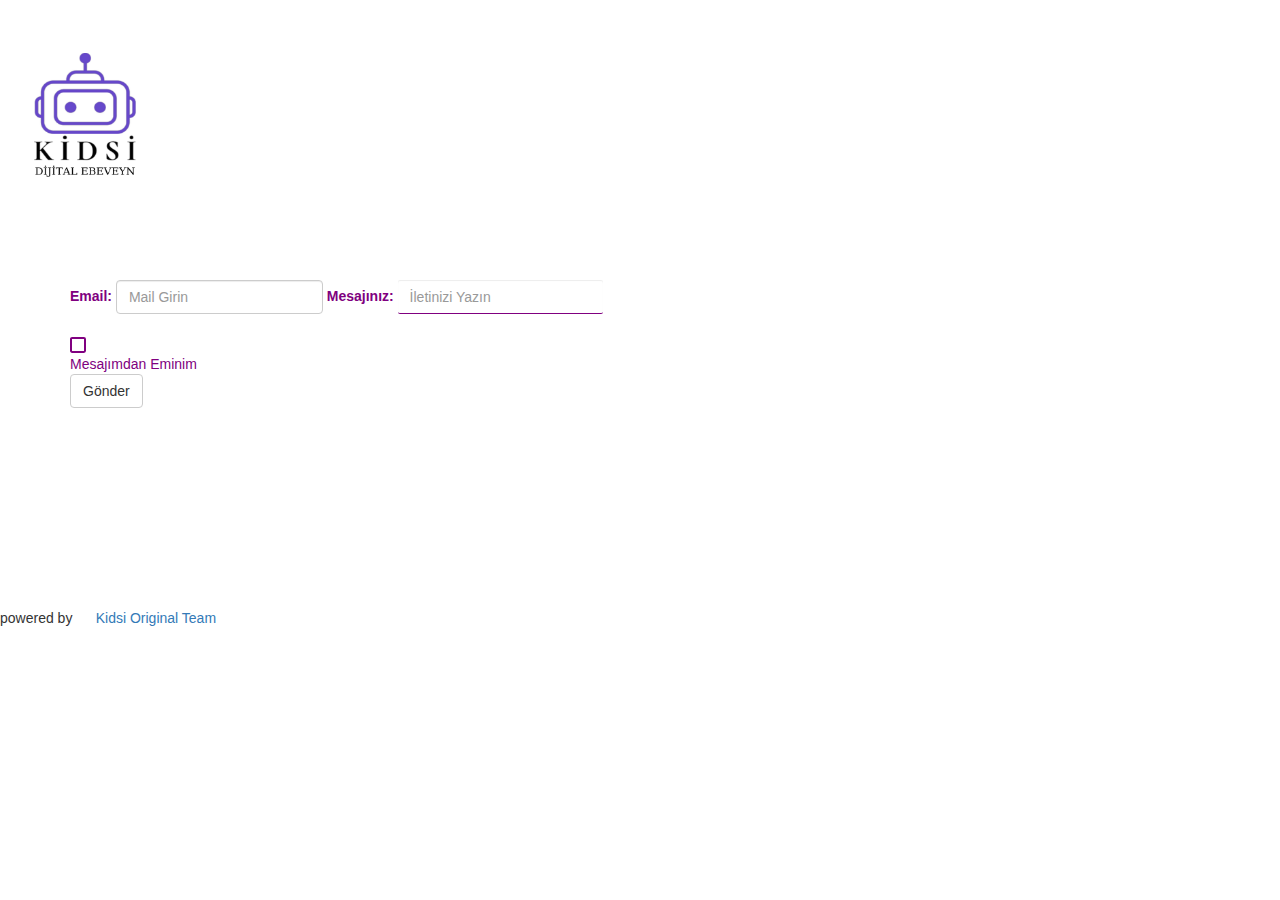
<file: giris.html>
<!DOCTYPE html>
<html lang="tr">
	<head>
		<meta charset="UTF-8">
		<meta http-equiv="X-UA-Compatible" content="IE=edge">
		<meta name="viewport" content="width=device-width, initial-scale=1.0">
		<title>Kidsi Dijital Ebeveyn</title>
		<link rel="shortcut icon" href="img/translogo2.png" type="image/x-icon">
		<link rel="stylesheet" href="css/giris.css">
                <link rel="stylesheet" href="css/index.css"/>		<link rel="stylesheet" href="https://cdnjs.cloudflare.com/ajax/libs/font-awesome/6.2.1/css/all.min.css"		integrity="sha512-MV7K8+y+gLIBoVD59lQIYicR65iaqukzvf/nwasF0nqhPay5w/9lJmVM2hMDcnK1OnMGCdVK+iQrJ7lzPJQd1w=="		crossorigin="anonymous" referrerpolicy="no-referrer"/>		<link rel="stylesheet" href="https://maxcdn.bootstrapcdn.com/bootstrap/3.4.1/css/bootstrap.min.css"/>			<script>	$(document).ready(function () { $("#PP").hide("fast"); $("#BB").click(function () { $("#PP").toggle("fast"); });});</script>
	 <script src="https://ajax.googleapis.com/ajax/libs/jquery/3.6.0/jquery.min.js"></script>
	<script src="https://maxcdn.bootstrapcdn.com/bootstrap/3.4.1/js/bootstrap.min.js"></script>
	<script src="https://ajax.googleapis.com/ajax/libs/jquery/3.6.0/jquery.min.js"></script>
</head>
	<body>

		<br><br>
        <img style="width: 170px; height: 160px;" src="img/logo.png" alt="">

		<br><br><br><br><br>
		
		<div class="container">
        
			<form class="form-inline" action="/action_page.php">
			  <div class="form-group">
				<label for="email">Email:</label>
				<input type="email" class="form-control" id="email" placeholder="Mail Girin" name="email">
			  </div>
			  <div class="form-group">
				<label for="pwd">Mesajınız:</label>
				<input type="text" class="form-control" id="pwd" placeholder="İletinizi Yazın" name="pwd">
			  </div>
			  <br> <br>
			  <div class="checkbox">
				<label><input type="checkbox" name="remember">Mesajımdan Eminim</label>
				&nbsp;&nbsp;&nbsp;&nbsp; <br>
			  <button type="submit" class="btn btn-default">Gönder</button> 
			</div>
			</form>
		  </div>
		  
	<br><br><br>	
	
		<br><br><br><br><br><br><br>
		<footer style="height:5px ;">
			<div style="height:2px ;">powered by &nbsp;&nbsp;&nbsp;&nbsp; <a href="#">Kidsi Original Team</a></div>
			<br><br><br>
		</footer>
	</body>
       
</html>
</file>
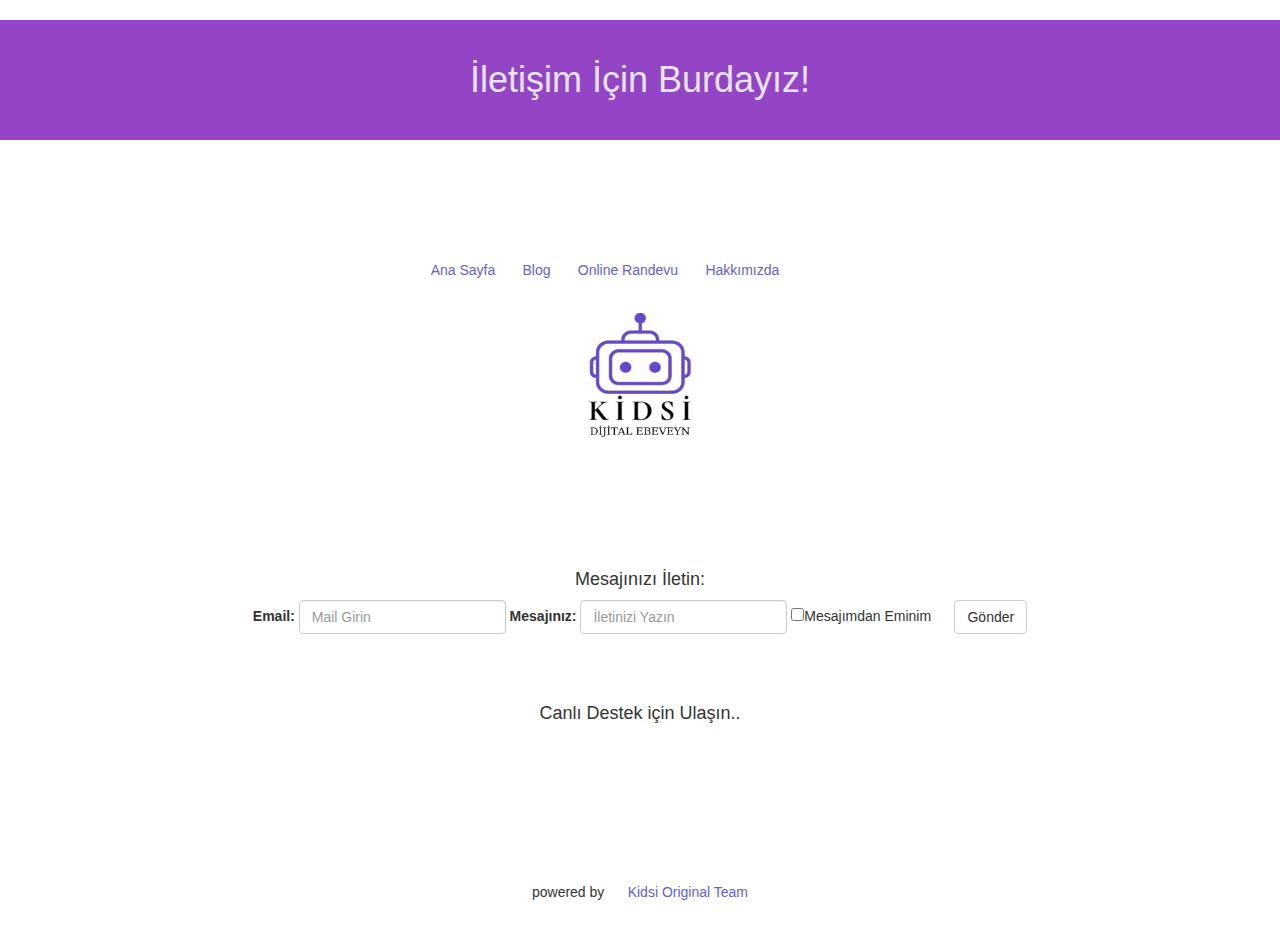
<file: iletişim.html>
<!DOCTYPE html>
        <html lang="en">
        
        <head>
            <meta charset="UTF-8">
            <meta http-equiv="X-UA-Compatible" content="IE=edge">
            <meta name="viewport" content="width=device-width, initial-scale=1.0">
            <title>Kidsi Dijital Ebeveyn</title>
            <link rel="shortcut icon" href="img/translogo2.png" type="image/x-icon"/>
            <link rel="stylesheet" href="https://maxcdn.bootstrapcdn.com/bootstrap/3.4.1/css/bootstrap.min.css">
  <script src="https://ajax.googleapis.com/ajax/libs/jquery/3.6.1/jquery.min.js"></script>
  <script src="https://maxcdn.bootstrapcdn.com/bootstrap/3.4.1/js/bootstrap.min.js"></script>
        
            <link rel="stylesheet" href="https://cdnjs.cloudflare.com/ajax/libs/font-awesome/6.2.1/css/all.min.css"
                integrity="sha512-MV7K8+y+gLIBoVD59lQIYicR65iaqukzvf/nwasF0nqhPay5w/9lJmVM2hMDcnK1OnMGCdVK+iQrJ7lzPJQd1w=="
                crossorigin="anonymous" referrerpolicy="no-referrer" />
        
            <link rel="stylesheet" href="https://maxcdn.bootstrapcdn.com/bootstrap/3.4.1/css/bootstrap.min.css">
            <script src="https://ajax.googleapis.com/ajax/libs/jquery/3.6.0/jquery.min.js"></script>
            <script src="https://maxcdn.bootstrapcdn.com/bootstrap/3.4.1/js/bootstrap.min.js"></script>
        
            <script src="https://ajax.googleapis.com/ajax/libs/jquery/3.6.0/jquery.min.js"></script>
        
        </head>
        
        <style>
            body {
                text-align: center;
            }

            .baslik1{
                width: 100%;
                height: 120px;
            }

            .baslik2 {
                padding-top: 40px;
                color: rgb(230, 230, 243);
            }
        
           
            .a {
                line-height: 1;
                display: inline-block;
                color: rgb(99, 99, 197);
                text-decoration: none;
            }
        
            .a:after {
                display: block;
                content: "";
                height: 2px;
                width: 0%;
                background-color: rgb(99, 99, 197);
                transition: width .3s ease-in-out;
            }
        
            .a:hover:after,
            .a:focus:after {
                width: 100%;
            }
        
         
        
            @media only screen and (min-width:300px) {
           
            }
        
        
            @media only screen and (min-width:600px) {
            
            
            }
        
            @media only screen and (min-width:1200px) {
        
            }

            
        </style>

<script>
	$(document).ready(function () {
    $("#PP").hide("fast");
    $("#BB").click(function () {
        $("#PP").toggle("fast");
    });
});
</script>
        

           
</head>
<body>

    <header class="baslik1" style="background-color: rgb(148, 69, 197);">

        <h1 class="baslik2"><i class="fa-solid fa-check"></i> İletişim İçin Burdayız! </h1>
    
    
      </header>

      <br><br><br><br><br><br>

      <div class="linkler2">
        <a class="a" href="index.html">Ana Sayfa</a>&nbsp;&nbsp;&nbsp;&nbsp;&nbsp;&nbsp;
        <a class="a" href="blog.html">Blog</a>&nbsp;&nbsp;&nbsp;&nbsp;&nbsp;&nbsp;
        <a class="a" href="onlineRandevu.html">Online Randevu</a>&nbsp;&nbsp;&nbsp;&nbsp;&nbsp;&nbsp;
        <a class="a" href="hakkimizda.html">Hakkımızda</a>&nbsp;&nbsp;&nbsp;&nbsp;&nbsp;&nbsp;
        &nbsp;&nbsp;&nbsp;&nbsp;&nbsp;&nbsp;
        <i id="BB" class="fa fa-search" style="color: rgb(99, 99, 197);"></i>
        <input id="PP" type="text" id="search" placeholder="Ara.."
            style="border-color: rgb(99, 99, 197);">&nbsp;&nbsp;&nbsp;&nbsp;
    
        <br><br>
        <img style="width: 170px; height: 160px;" src="img/logo.png" alt="">
      </div>

      <br><br><br><br><br>

      <h4>Mesajınızı İletin:</h4>


      <div class="container">
        
        <form class="form-inline" action="/action_page.php">
          <div class="form-group">
            <label for="email">Email:</label>
            <input type="email" class="form-control" id="email" placeholder="Mail Girin" name="email">
          </div>
          <div class="form-group">
            <label for="pwd">Mesajınız:</label>
            <input type="text" class="form-control" id="pwd" placeholder="İletinizi Yazın" name="pwd">
          </div>
          <div class="checkbox">
            <label><input type="checkbox" name="remember">Mesajımdan Eminim</label>
            &nbsp;&nbsp;&nbsp;&nbsp;
          <button type="submit" class="btn btn-default">Gönder</button> 
        </div>
        </form>
      </div>
      
<br><br><br>

<h4>Canlı Destek için Ulaşın..</h4>

<i class="fa-brands fa-instagram style=" style="color: rgb(99, 99, 197);font-size: 20px;"></i> &nbsp;&nbsp;&nbsp;&nbsp;

<i class="fa-brands fa-linkedin-in" style="color: rgb(99, 99, 197);font-size: 20px;"></i> &nbsp;&nbsp;&nbsp;&nbsp;&nbsp;&nbsp;

<i class="fa-brands fa-whatsapp" style="color: rgb(99, 99, 197); font-size: 20px;"></i>


<br><br><br><br><br><br><br>

  <footer style="height:5px ;">

    <div style="height:2px ;">powered by &nbsp;&nbsp;&nbsp;&nbsp; <a class="a" href="#">Kidsi Original Team</a></div>
    <br><br><br>

  </footer>

    
</body>
</html>
</file>
<file: css/giris.css>
.header {
  background-color: #ffccff;
  padding: 20px;
  text-align: center;
}

.footer {
  background-color: #ffccff;
  text-align: center;
  padding: 10px;
}

.form {
	width: 100%;
}
fieldset {
	width: 75px;
	border-color: purple;
	border-radius: 5px;
	color: purple;
	margin-bottom: 15px;
}

label, a {
	color: purple;
}

input[type=text], [type=password], [type=date], [type=tel] {
	border: none;
	border-bottom: 1px solid purple;
	border-radius: 2px;
	color: purple;
}

input[type=submit] {
	background-color: purple;
	color: white;
	border: none;
	border-radius: 5px;
	padding: 16px 70px;
	cursor: pointer;
}

input[type="checkbox"] {
	-webkit-appearance: none;
	appearance: none;
	background-color: var(--form-background);
	margin-bottom: 15px;
	font: inherit;
	color: currentColor;
	width: 1.15em;
	height: 1.15em;
	border: 0.15em solid purple;
	border-radius: 0.15em;
	transform: translateY(-0.075em);
	display: grid;
	place-content: center;
}

input[type="checkbox"]::before {
	content: "";
	width: 0.65em;
	height: 0.65em;
	clip-path: polygon(14% 44%, 0 65%, 50% 100%, 100% 16%, 80% 0%, 43% 62%);
	transform: scale(0);
	transform-origin: bottom left;
	transition: 120ms transform ease-in-out;
	box-shadow: inset 1em 1em var(--form-control-color);
	background-color: CanvasText;
}

input[type="checkbox"]:checked::before {
	transform: scale(1);
}

input[type="checkbox"]:focus {
	outline: max(2px, 0.15em) solid currentColor;
	outline-offset: max(2px, 0.15em);
}
.chck {
	font-size: 1rem;
	line-height: 1.1;
	display: grid;
	grid-template-columns: 1em auto;
	gap: 0.5em;
}

.chck + .chck {
	margin-top: 1em;
}

#modalWindow {
position: fixed;
font-family: arial,helvetica, sans-serif;
top: 0;
right: 0;
bottom: 0;
left: 0;
background: rgba(0, 0, 0, 0.4);
z-index: 99999;
opacity:0;
transition: opacity 400ms linear;
pointer-events: none;
}
#modalWindow:target {
opacity:1;
pointer-events: auto;
}
#modalWindow > div {
width: 400px;
height: 300px;
position: relative;
margin: 10% auto;
padding: 20px 20px 13px 20px;
border: solid;
border-color: white;
border-width : 2px;
background: #ffccff;
border-radius: 10px;
}
</file>
<file: css/index.css>

</file>
